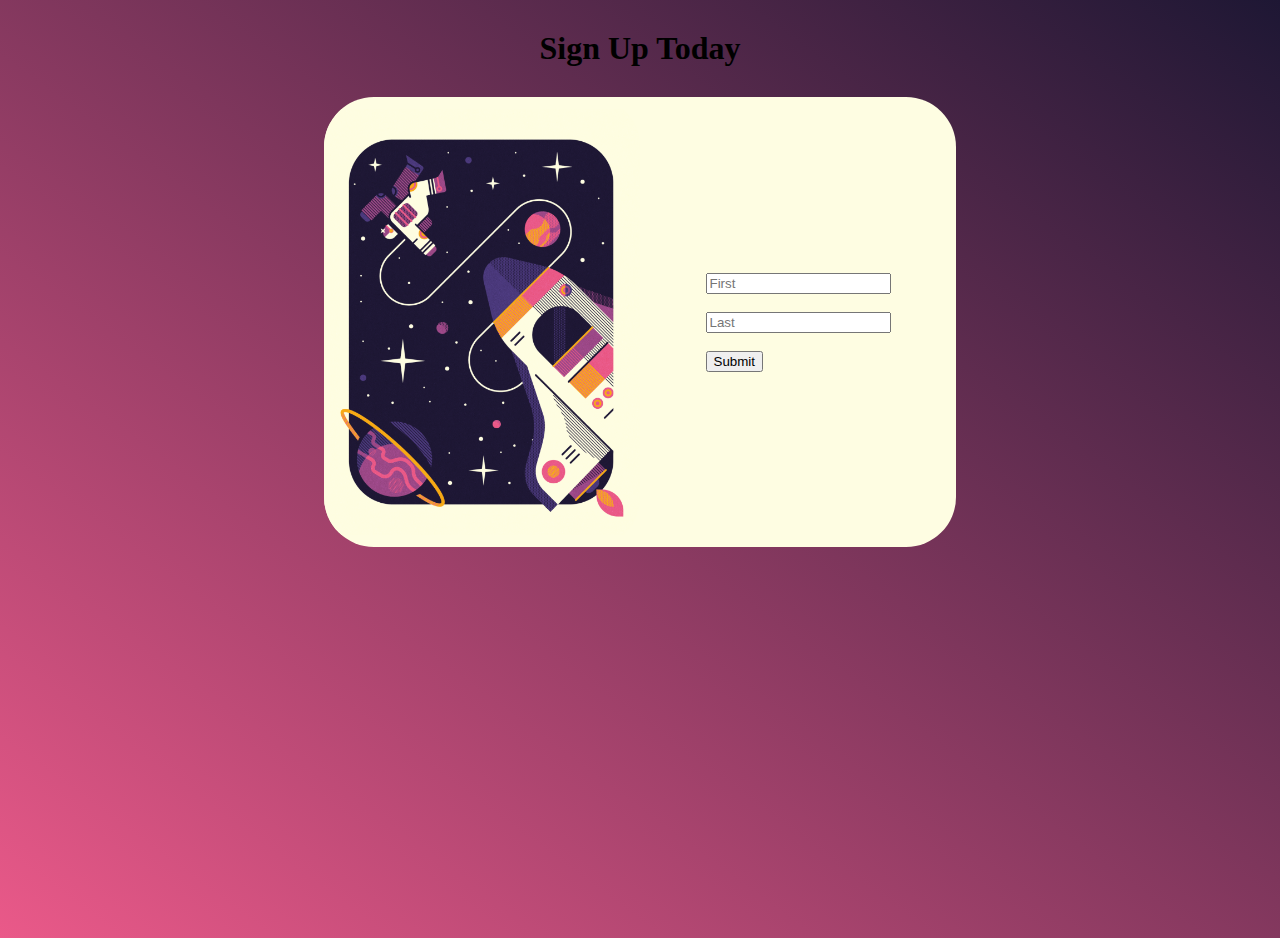
<file: SignUp2/index.html>
<!DOCTYPE html>
<html lang="en">
<head>
    <meta charset="UTF-8">
    <meta name="viewport" content="width=device-width, initial-scale=1.0">
    <meta http-equiv="X-UA-Compatible" content="ie=edge">
    <link rel="stylesheet" href="styles.css">
    <title>SignUp</title>
</head>
<body>
    <h1>Sign Up Today</h1>
    <div class="container">
        <div class="img-side">

        </div>
        <div class="form-side">
            <form action="#">
                <label for="fname"></label>
                <input type="text" id="fname" name="fname" placeholder="First"><br><br>
                <label for="lname"></label>
                <input type="text" id="lname" name="lname" placeholder="Last"><br><br>
                <input type="submit" value="Submit">
              </form>
        </div>
    </div>
</body>
</html>
</file>
<file: SignUp2/styles.css>
body{
    height:100vh;
    background: linear-gradient(to bottom left,rgba(30,23,52), rgba(234,89,137) );
}
h1{
    text-align: center;
    margin:30px auto;
}
.container{
    width:50%;
    height:50%;
    background-color: #FEFDE2;
    border-radius: 50px;
    margin:0 auto;
    display:flex;
}
.img-side{
    border-radius: 50px;
    width:100%;
    background-image: url("images/space1.png");
    background-size:contain;
    background-repeat: no-repeat;
    background-position: center;
}
.form-side{
    width:100%;
    display: flex;
    justify-content: center;
    align-items: center;
}
form{
    
}
</file>
